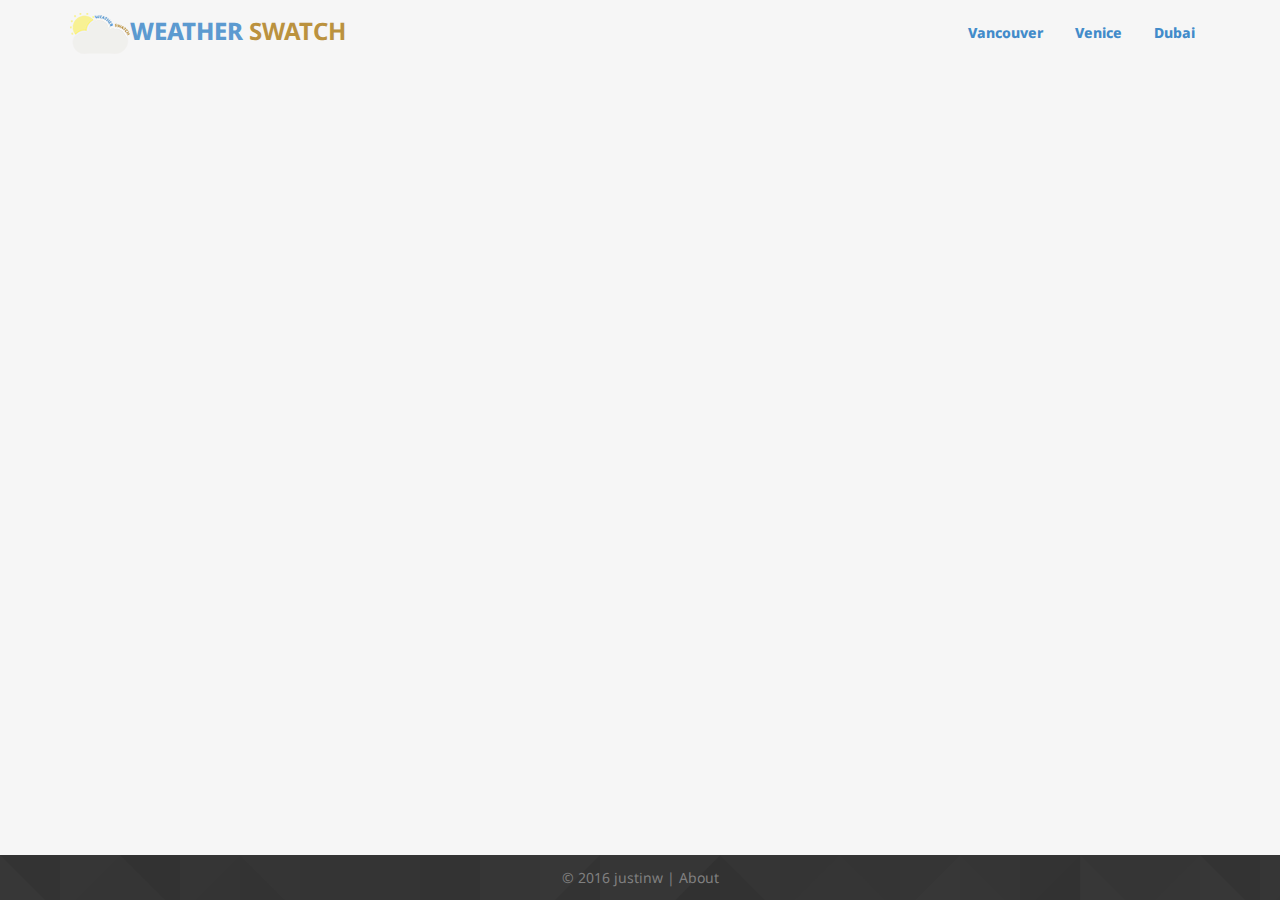
<file: index.html>
<!DOCTYPE HTML>
<!--[if lt IE 7]>      <html class="no-js lt-ie9 lt-ie8 lt-ie7"> <![endif]-->
<!--[if IE 7]>         <html class="no-js lt-ie9 lt-ie8"> <![endif]-->
<!--[if IE 8]>         <html class="no-js lt-ie9"> <![endif]-->
<!--[if gt IE 8]><!-->

<html>
	<head>
		<title>Weather Swatch</title>

		<!-- META DATA -->
		<meta charset="utf-8">
        <meta http-equiv="X-UA-Compatible" content="IE=edge,chrome=1">
        <meta name="description" content="">
        <meta name="viewport" content="width=device-width, initial-scale=1">

        <!-- CSS -->
        <link rel="shortcut icon" href="css/images/weatherSwatch.ico" >
		<link rel="stylesheet" type="text/css" href="css/libs/bootstrap.min.css">
		<link rel="stylesheet" type="text/css" href="css/libs/bootstrap-theme.min.css">
		<link rel="stylesheet" type="text/css" href="css/main.css">
	</head>

	<body>
		<!--[if lt IE 7]>
          <p class="browsehappy">You are using an <strong>outdated</strong> browser. Please <a href="http://browsehappy.com/">upgrade your browser</a> to improve your experience.</p>
     	 <![endif]-->

		<div id="view" ng-view></div>
		<footer>© 2016 <a href="http://ca.linkedin.com/in/justinsyde">justinw</a> | <a href="https://github.com/JustinSYDE/WeatherSwatch">About</a></footer>
		<script type="text/javascript" src="js/libs/requirejs-min-2.1.11.js" data-main="js/main"></script>

		<script>
		  (function(i,s,o,g,r,a,m){i['GoogleAnalyticsObject']=r;i[r]=i[r]||function(){
		  (i[r].q=i[r].q||[]).push(arguments)},i[r].l=1*new Date();a=s.createElement(o),
		  m=s.getElementsByTagName(o)[0];a.async=1;a.src=g;m.parentNode.insertBefore(a,m)
		  })(window,document,'script','//www.google-analytics.com/analytics.js','ga');

		  ga('create', 'UA-57225924-2', 'auto');
		  ga('send', 'pageview');

		</script>
	</body>

</html>
</file>
<file: css/main.css>
/* ==========================================================================
   Author's custom styles
   ========================================================================== */

@import url(http://fonts.googleapis.com/css?family=Droid+Sans);

html * {
  -webkit-font-smoothing: antialiased;
  -moz-osx-font-smoothing: grayscale;
}

*, *:after, *:before {
  -webkit-box-sizing: border-box;
  -moz-box-sizing: border-box;
  box-sizing: border-box;
}

html, body{
	margin:0;
	padding:0;
	font-family: 'Droid Sans', serif;
	height: 100%;
	width: 100%;
	background-color: #f6f6f6;
}

#view{
	height: 95%;
	width: 100%;
}

#mainBody{
	position: relative;
	height: 93%;
	width: 100%;
	margin-top: 1%;
}

/*----------------------------------- COLOR SWATCH ------------------------------*/

.row{
	margin: 0;
	float: left;
	display: inline;
	height: 25%;
	width: 100%;
}

#colorSwatch{
	z-index: 1;
	position: relative;
}

.colorBox {
	height: 100%;
	width: 20%;
	color: #4e4e4e;
}

.showInfo{
	color: white;
}

/*------------------------------------- FOOTER ----------------------------------------*/

footer{
	text-align: center;
	color: gray;
	height: 5%;
	padding-top: 1%;
	background: url(images/footer_lodyas.png);
}

footer a{
	color: gray;
}

footer a:hover{
	text-decoration: none;
	color: white;
}


/*-------------------------------------- NAVBAR ----------------------------------*/

.navbar-brand{
	padding-top: 0;
	font-size: x-large;
	opacity: .85;
}

.navbar-brand:hover{
	opacity: 1;
}

#swatchTitle{
	color: #b1811e;
	font-weight: bold;
}

#weatherTitle{
	color: #428bca;
	font-weight: bold;
}

h3{
	padding-top: 25%;
	text-align: center;
}

.navbar {
    font-weight: 800;
    font-size: 14px;
    padding-top: 1%;
    height: 5%;
    position: relative;
}

#weather{
	color: gray;
	text-transform: lowercase;
	font-size: small;
}

.navbar-fixed-top, .navbar-fixed-bottom {
	z-index: 1;
}

/*------------------------------------- SIDE PANEL ------------------------------------*/

#sidePanel{
	z-index: 2;
	height: 99.8%;
	width: 20%;
	position: absolute;
	padding-left: 25px;
	padding-right: 25px;
	background-color: #f6f6f6;
	font-family: 'Droid Sans', serif;
	color: #4e4e4e;
	-webkit-box-shadow: 8px 0 10px -7px gray;
	-moz-box-shadow: 8px 0 10px -7px gray;
	box-shadow: 8px 0 10px -7px gray;
	opacity: 0.90;
} 

#sidePanel h3{
	text-align: left;
	padding-top: 25px;
	padding-bottom: 10px;
	margin: 0;
}

#sidePanel a:hover{
	text-decoration: none;
	color: #2e618d;
}

#sidePanel ul{
	padding: 25px;
	list-style-type: none;
}

#sidePanel ul li{
	list-style-image: url(images/check.png);
}

#closeArea{
	width: 100%;
	padding-bottom: 35px;
}

#close{
	padding-top: 20px;
	float: right;
	opacity: 0.35;
}

#close:hover{
	opacity: 0.7;
}

.hvr-float {
  display: inline-block;
  vertical-align: middle;
  -webkit-transform: translateZ(0);
  transform: translateZ(0);
  box-shadow: 0 0 1px rgba(0, 0, 0, 0);
  -webkit-backface-visibility: hidden;
  backface-visibility: hidden;
  -moz-osx-font-smoothing: grayscale;
  -webkit-transition-duration: 0.3s;
  transition-duration: 0.3s;
  -webkit-transition-property: transform;
  transition-property: transform;
  -webkit-transition-timing-function: ease-out;
  transition-timing-function: ease-out;
}

.hvr-float:hover, .hvr-float:focus, .hvr-float:active {
  -webkit-transform: translateY(-8px);
  transform: translateY(-8px);
}

/* Bubble Float Bottom */
.hvr-bubble-float-bottom {
  display: inline-block;
  vertical-align: middle;
  -webkit-transform: translateZ(0);
  transform: translateZ(0);
  box-shadow: 0 0 1px rgba(0, 0, 0, 0);
  -webkit-backface-visibility: hidden;
  backface-visibility: hidden;
  -moz-osx-font-smoothing: grayscale;
  position: relative;
  -webkit-transition-duration: 0.3s;
  transition-duration: 0.3s;
  -webkit-transition-property: transform;
  transition-property: transform;
}
.hvr-bubble-float-bottom:before {
  position: absolute;
  z-index: -1;
  content: '';
  left: calc(50% - 10px);
  bottom: 0;
  border-style: solid;
  border-width: 10px 10px 0 10px;
  border-color: inherit;
  border-bottom-right-radius: 10px;
  border-bottom-left-radius: 10px;
  -webkit-transition-duration: 0.3s;
  transition-duration: 0.3s;
  -webkit-transition-property: transform;
  transition-property: transform;
}
.hvr-bubble-float-bottom:hover, .hvr-bubble-float-bottom:focus, .hvr-bubble-float-bottom:active {
  -webkit-transform: translateY(-10px);
  transform: translateY(-10px);
}
.hvr-bubble-float-bottom:hover:before, .hvr-bubble-float-bottom:focus:before, .hvr-bubble-float-bottom:active:before {
  -webkit-transform: translateY(10px);
  transform: translateY(10px);
}


/*------------------------------------- RESPONSIVE RULES ----------------------------*/

@media (max-width: 1556px) {
	.navbar{
		margin-right: 0;
		margin-left: 0;
	}
}

@media (max-width: 1000px){
	.navbar-brand{
		font-size: small;
	}

	#mainBody{
		height: 94%;
	}

	footer{
		padding-top: 2%;
	}

	#sidePanel{
		width: 40%;
	}
}

@media (max-width: 470px){
	.navbar-brand{
		font-size: x-small;
	}

	#sidePanel{
		width: 100%;
		height: auto;
	}
}
</file>
